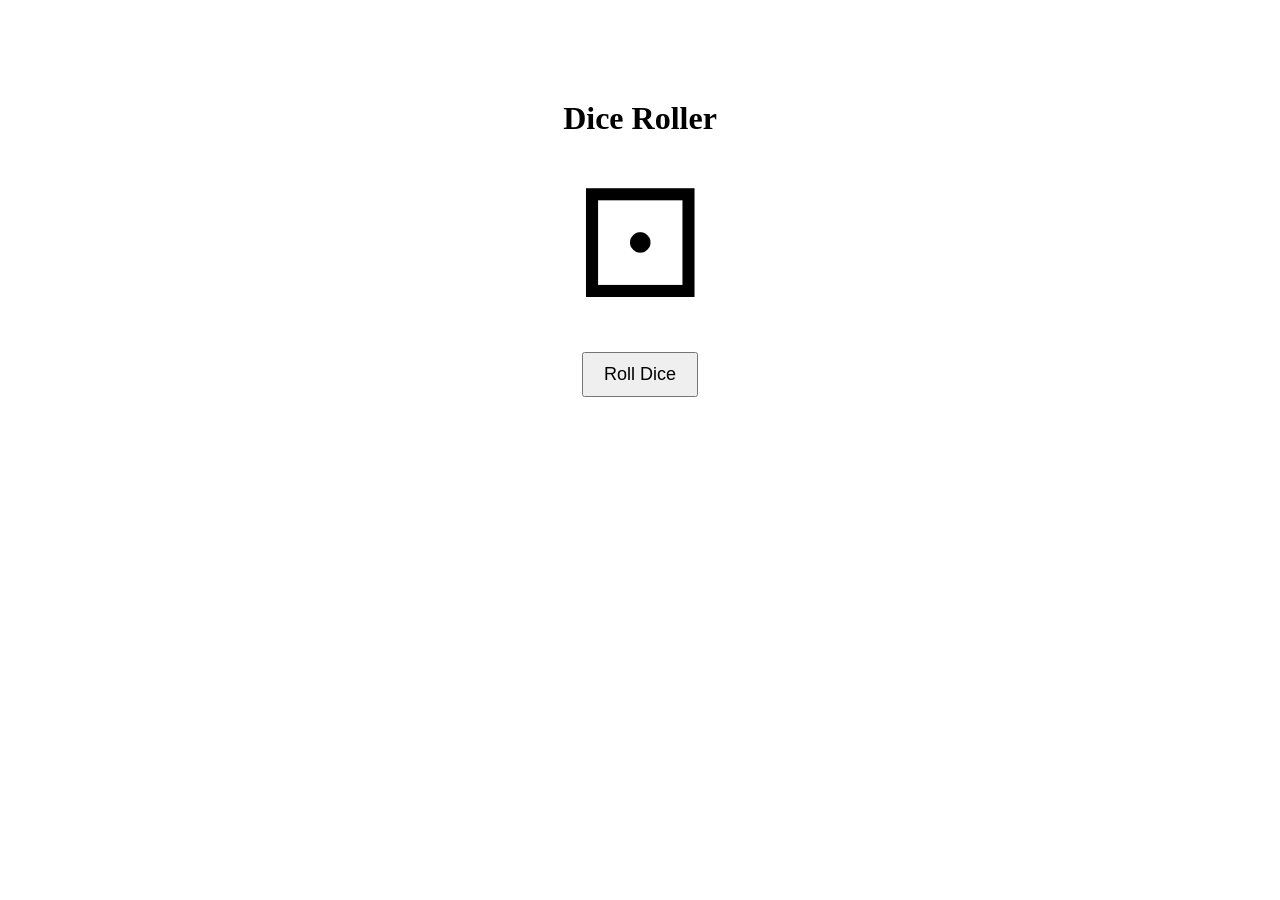
<file: Dice-game/index.html>
<!DOCTYPE html>
<html lang="en">
<head>
    <meta charset="UTF-8">
    <meta name="viewport" content="width=device-width, initial-scale=1.0">
    <title>Dice Game</title>
    <link rel="stylesheet" href="style.css">
</head>
    <body>
        <div class="container">
            <h1>Dice Roller</h1>
            <div id="dice">⚀</div>
            <button id="rollBtn">Roll Dice</button>
        </div>
        <script src="script.js"></script>
    </body>
</html>
</file>
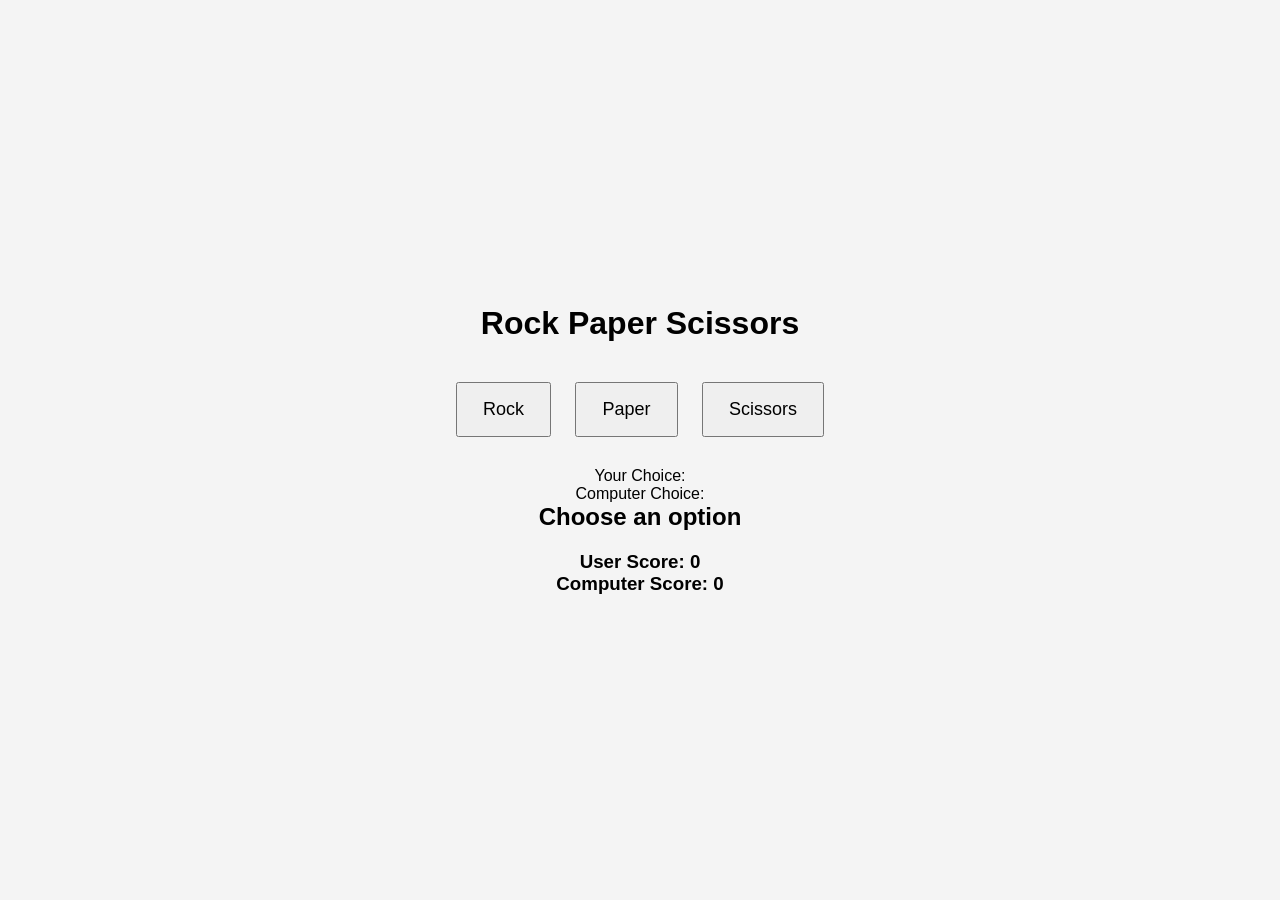
<file: Rock-Paper-Scissor/index.html>
<!DOCTYPE html>
<html>
<head>
    <title>Rock Paper Scissors</title>
    <link rel="stylesheet" href="style.css">
</head>
<body>
    <div class="container">
        <h1>Rock Paper Scissors</h1>
        <div class="choices">
            <button class="choice" id="rock">Rock</button>
            <button class="choice" id="paper">Paper</button>
            <button class="choice" id="scissors">Scissors</button>
        </div>

        <div class="result">
            <p id="userChoice">Your Choice:</p>
            <p id="computerChoice">Computer Choice:</p>
            <h2 id="winner">Choose an option</h2>
        </div>

        <div class="scoreboard">
            <h3>User Score: <span id="userScore">0</span></h3>
            <h3>Computer Score: <span id="computerScore">0</span></h3>
        </div>

    </div>

    <script src="script.js"></script>

</body>
</html>
</file>
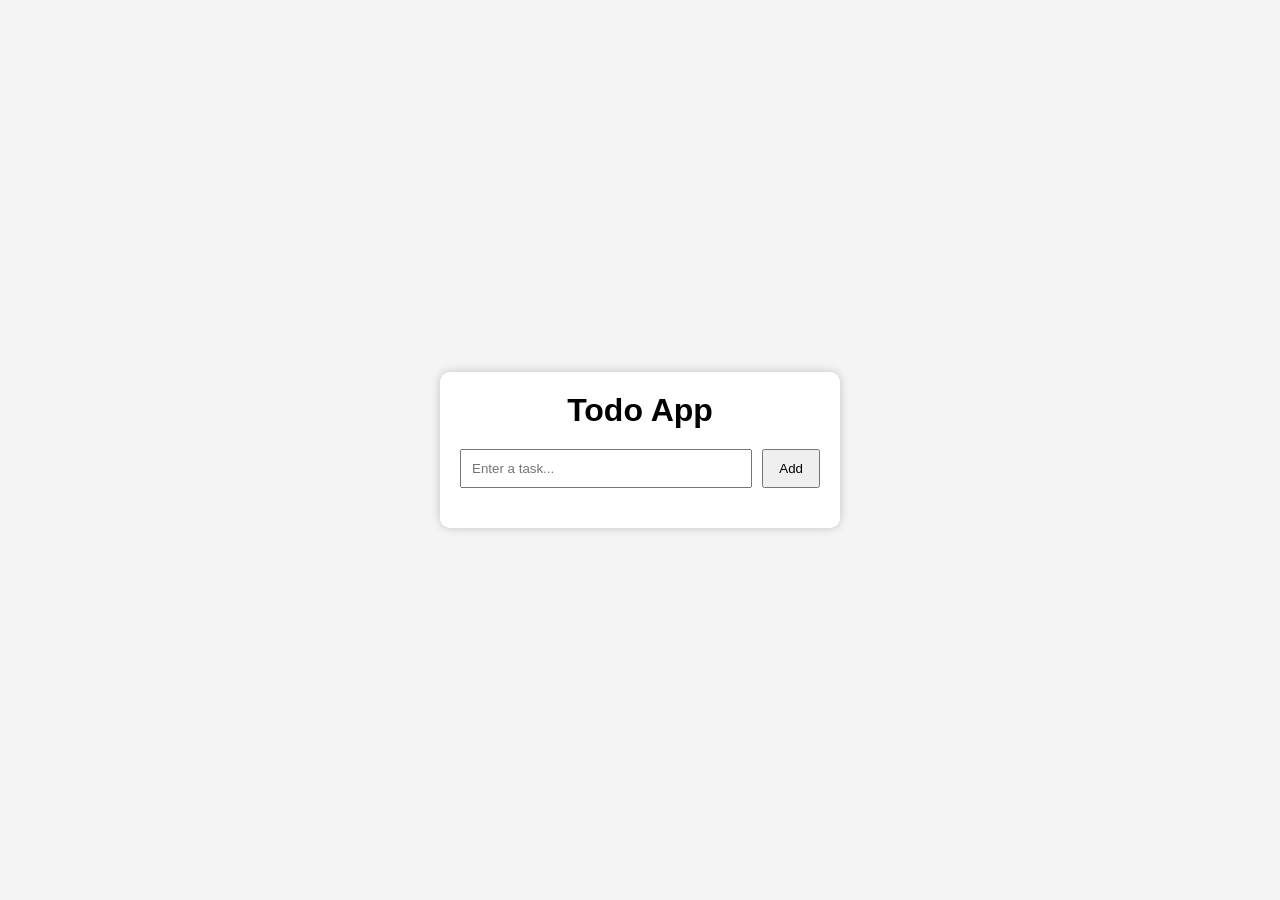
<file: todo/index.html>
<!DOCTYPE html>
<html lang="en">
<head>
    <meta charset="UTF-8">
    <meta name="viewport" content="width=device-width, initial-scale=1.0">
    <title>Todo App</title>

    <link rel="stylesheet" href="style.css">
</head>
<body>
    <div class="container">
        <h1>Todo App</h1>
        <div class="input-section">
            <input type="text" id="taskInput" placeholder="Enter a task...">
            <button id="addBtn">Add</button>
        </div>
        <ul id="taskList"></ul>
    </div>
    <script src="script.js"></script>
</body>
</html>
</file>
<file: Dice-game/style.css>
.container{
    text-align:center;
    margin-top:100px;
}

#dice{
    font-size:150px;
    margin:20px;
}

button{
    padding:10px 20px;
    font-size:18px;
    cursor:pointer;
}
</file>
<file: Rock-Paper-Scissor/style.css>
*{
    margin:0;
    padding:0;
    box-sizing:border-box;
    font-family:Arial, sans-serif;
}

body{
    background:#f4f4f4;
    display:flex;
    justify-content:center;
    align-items:center;
    min-height:100vh;
}

.container{
    text-align:center;
}

h1{
    margin-bottom:30px;
}

.choices{
    margin-bottom:20px;
}

.choice{
    padding:15px 25px;
    margin:10px;
    font-size:18px;
    cursor:pointer;
}

.result{
    margin-top:20px;
}

.scoreboard{
    margin-top:20px;
}
</file>
<file: todo/style.css>
*{
    margin:0;
    padding:0;
    box-sizing:border-box;
    font-family:Arial, sans-serif;
}

body{
    background:#f4f4f4;
    display:flex;
    justify-content:center;
    align-items:center;
    min-height:100vh;
}

.container{
    width:400px;
    background:white;
    padding:20px;
    border-radius:10px;
    box-shadow:0 0 10px rgba(0,0,0,0.2);
}

h1{
    text-align:center;
    margin-bottom:20px;
}

.input-section{
    display:flex;
    gap:10px;
}

input{
    flex:1;
    padding:10px;
}

button{
    padding:10px 15px;
    cursor:pointer;
}

ul{
    list-style:none;
    margin-top:20px;
}

li{
    display:flex;
    justify-content:space-between;
    align-items:center;
    padding:10px;
    border:1px solid #ddd;
    margin-bottom:10px;
    border-radius:5px;
}

.completed{
    text-decoration:line-through;
    color:gray;
}
</file>
